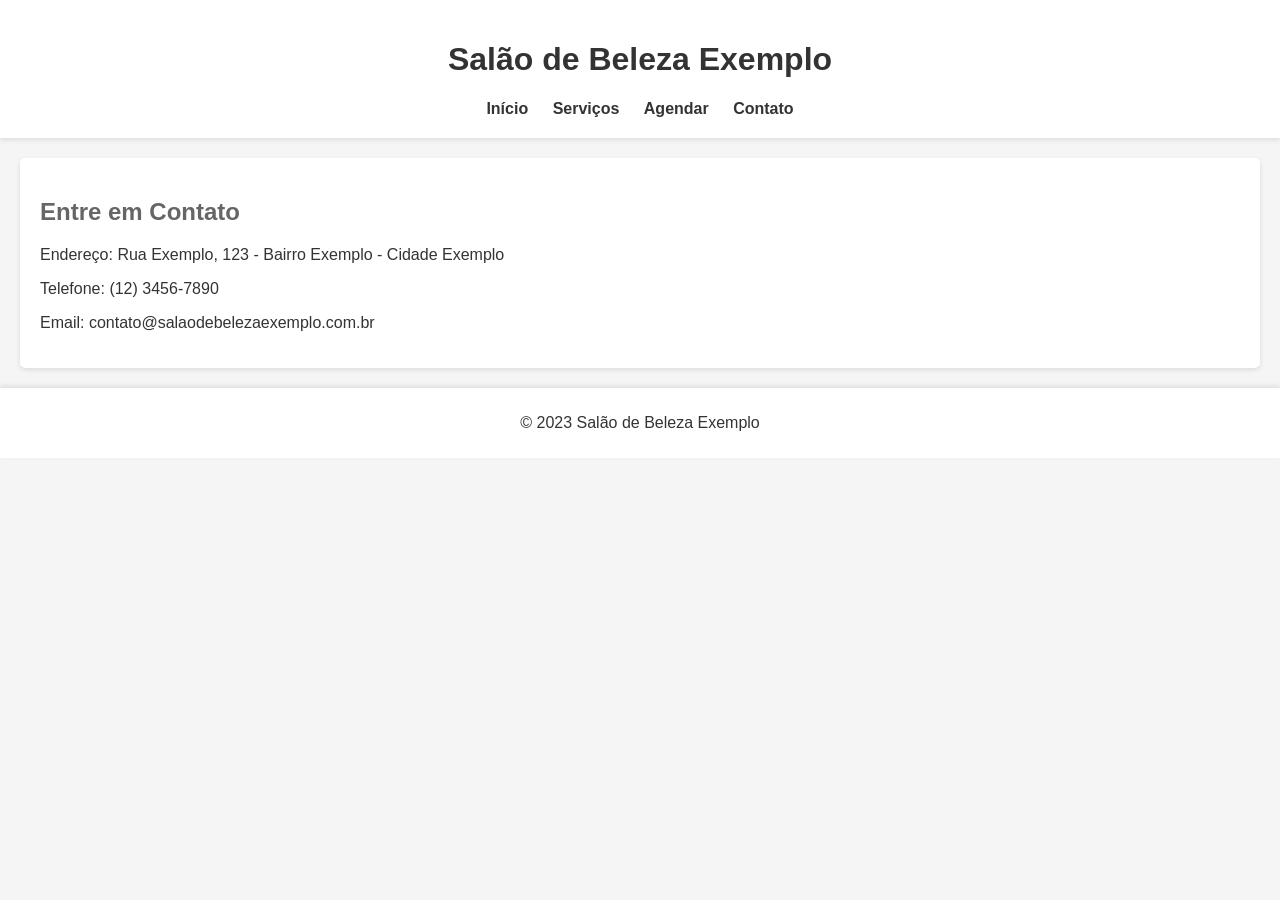
<file: pages/contato.html>
<!DOCTYPE html>
<html>
<head>
  <title>Contato - Salão de Beleza Exemplo</title>
  <link rel="stylesheet" type="text/css" href="/css/style.css">
</head>
<body>
  <header>
    <h1>Salão de Beleza Exemplo</h1>
    <nav>
      <ul>
        <li><a href="../index.html">Início</a></li>
        <li><a href="servicos.html">Serviços</a></li>
        <li><a href="agendar.html">Agendar</a></li>
        <li><a href="contato.html">Contato</a></li>
      </ul>
    </nav>
  </header>

  <section id="contato">
    <h2>Entre em Contato</h2>
    <p>Endereço: Rua Exemplo, 123 - Bairro Exemplo - Cidade Exemplo</p>
    <p>Telefone: (12) 3456-7890</p>
    <p>Email: contato@salaodebelezaexemplo.com.br</p>
  </section>

  <footer>
    <p>&copy; 2023 Salão de Beleza Exemplo</p>
  </footer>
</body>
</html>
</file>
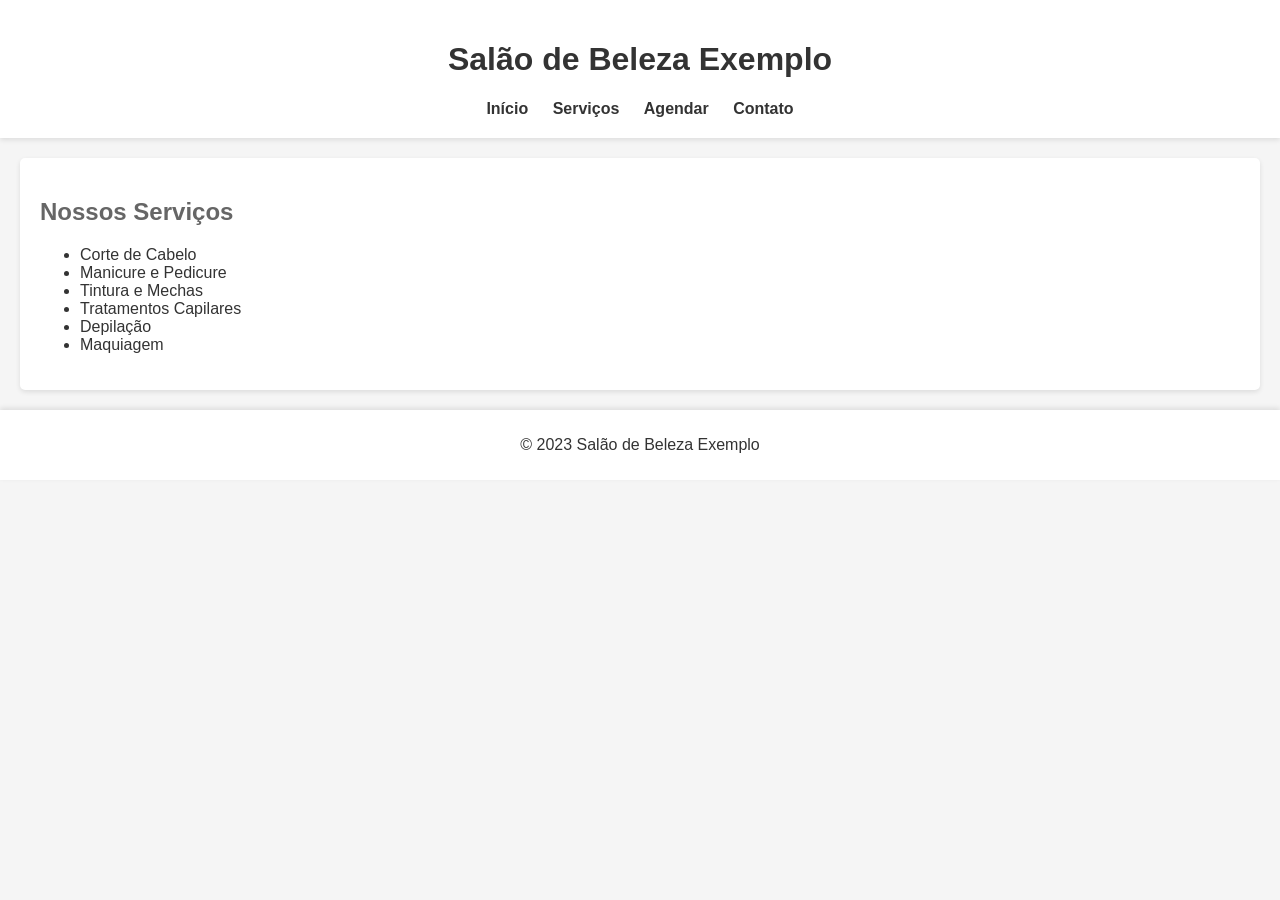
<file: pages/sevicos.html>
<!DOCTYPE html>
<html>
<head>
  <title>Serviços - Salão de Beleza Exemplo</title>
  <link rel="stylesheet" type="text/css" href="/css/style.css">
</head>
<body>
  <header>
    <h1>Salão de Beleza Exemplo</h1>
    <nav>
      <ul>
        <li><a href="../index.html">Início</a></li>
        <li><a href="/pages/sevicos.html">Serviços</a></li>
        <li><a href="/pages/agendar.html">Agendar</a></li>
        <li><a href="/pages/contato.html">Contato</a></li>
      </ul>
    </nav>
  </header>

  <section id="servicos">
    <h2>Nossos Serviços</h2>
    <ul>
      <li>Corte de Cabelo</li>
      <li>Manicure e Pedicure</li>
      <li>Tintura e Mechas</li>
      <li>Tratamentos Capilares</li>
      <li>Depilação</li>
      <li>Maquiagem</li>
    </ul>
  </section>

  <footer>
    <p>&copy; 2023 Salão de Beleza Exemplo</p>
  </footer>
</body>
</html>
</file>
<file: css/style.css>
body {
    font-family: sans-serif;
    margin: 0;
    padding: 0;
    background-color: #f5f5f5; /* Cor de fundo geral */
    color: #333; /* Cor do texto geral */
  }
  
  header {
    background-color: #fff; /* Cor de fundo do cabeçalho */
    padding: 20px;
    text-align: center;
    box-shadow: 0px 2px 5px rgba(0, 0, 0, 0.1); /* Sombra no cabeçalho */
  }
  
  nav ul {
    list-style: none;
    padding: 0;
    margin: 0;
  }
  
  nav li {
    display: inline;
    margin: 0 10px;
  }
  
  nav a {
    text-decoration: none;
    color: #333;
    font-weight: bold;
  }
  
  #servicos, #agendamento, #contato {
    padding: 20px;
    margin: 20px;
    background-color: #fff; /* Cor de fundo das seções */
    border-radius: 5px; /* Bordas arredondadas */
    box-shadow: 0px 2px 5px rgba(0, 0, 0, 0.1); /* Sombra nas seções */
  }
  
  h2 {
    color: #666; /* Cor dos títulos */
  }
  
  footer {
    background-color: #fff; /* Cor de fundo do rodapé */
    padding: 10px;
    text-align: center;
    box-shadow: 0px -2px 5px rgba(0, 0, 0, 0.1); /* Sombra no rodapé */
  }
</file>
